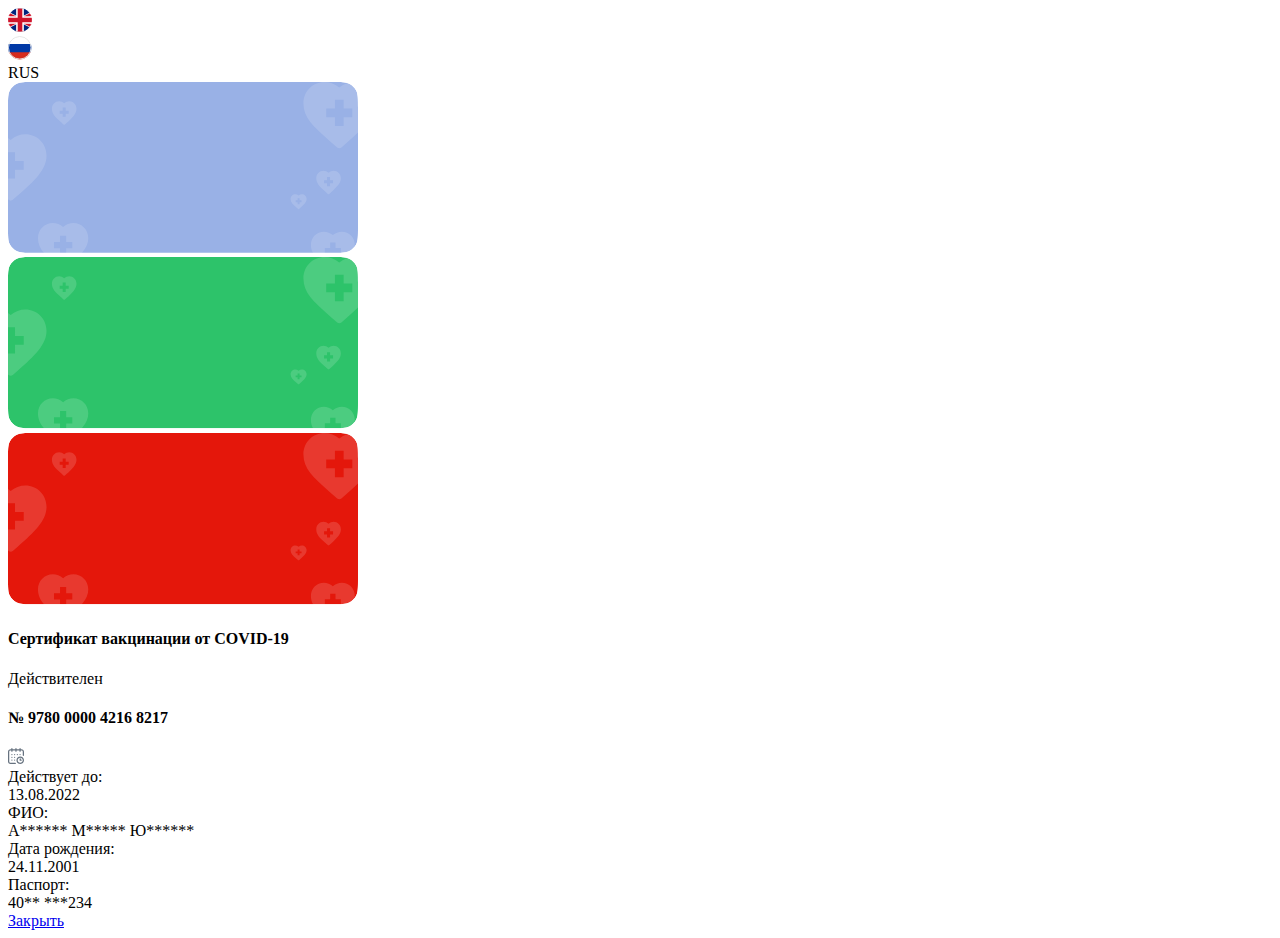
<file: index.html>
﻿<!DOCTYPE html><html lang="ru"><head><link href="https://gu-st.ru/st/img/favicon.ico" rel="shortcut icon"><link href="https://gu-st.ru/htdocs/img/icon/iphone/ico120.png?fh=45fd24f8b8236cd7dc4febdb102f0863" rel="apple-touch-icon"><link href="https://gu-st.ru/htdocs/img/icon/iphone/ico76.png?fh=5eecaf9aaa4d363c66b5eb0a78441e1b" rel="apple-touch-icon" sizes="76x76"><link href="https://gu-st.ru/htdocs/img/icon/iphone/ico120.png?fh=45fd24f8b8236cd7dc4febdb102f0863" rel="apple-touch-icon" sizes="120x120"><link href="https://gu-st.ru/htdocs/img/icon/iphone/ico152.png?fh=2da67c8cb6b40fa1506da07cee067cc9" rel="apple-touch-icon" sizes="152x152"><meta charset="utf-8"><meta content="IE=edge;chrome=1" http-equiv="X-UA-Compatible"><meta content="width=device-width,height=device-height,initial-scale=1,maximum-scale=1,user-scalable=no" name="viewport"><title>Портал государственных услуг Российской Федерации</title><meta content="Портал государственных услуг Российской Федерации" name="description"><meta content="SKYPE_TOOLBAR_PARSER_COMPATIBLE" name="SKYPE_TOOLBAR"><meta content="Госуслуги" name="apple-mobile-web-app-title"><script defer="defer" src="https://gu-st.ru/covid-web-st/static-pages-assets/covid-cert/index.90f20196c48176d6fa08.min.js"></script><link href="https://gu-st.ru/covid-web-st/static-pages-assets/covid-cert/index.f0e278202328d749f21f.min.css" rel="stylesheet"></head><body class="web-view-mode"><div class="vaccine-result"><div class="flex-container ml-6 mr-6 justify-between align-items-center mt-52 mb-32"><div class="ml-24"><a href="https://www.gosuslugi.ru/" class="logo"></a></div><div onclick="APP.toogleLang()" class="translate-button flex-container mt-6 mr-24 align-items-center"><div class="mr-8"><div class="lang-image ru"><div class="lang-en"><svg width="24" height="24" viewBox="0 0 24 24" fill="none" xmlns="http://www.w3.org/2000/svg"><mask id="mask20" mask-type="alpha" maskUnits="userSpaceOnUse" x="0" y="0" width="24" height="24"><circle cx="12" cy="12" r="11.6667" fill="#C4C4C4" stroke="#E1E1E1" stroke-width="0.666667"></circle></mask><g mask="url(#mask20)"><path d="M0 -0.0185547H36V11.9994H0V-0.0185547Z" fill="#FAFCFF"></path><path d="M0 12H36V24.0179H0V12Z" fill="#D52B1E"></path><path d="M0 8.09485H36V16.207H0V8.09485Z" fill="#0039A6"></path><path d="M-11.04 0.47998V23.52H35.04V0.47998H-11.04Z" fill="#00247D"></path><path d="M-11.04 0.47998L35.04 23.52L-11.04 0.47998ZM35.04 0.47998L-11.04 23.52L35.04 0.47998Z" fill="black"></path><path d="M35.04 0.47998L-11.04 23.52M-11.04 0.47998L35.04 23.52L-11.04 0.47998Z" stroke="white" stroke-width="4.608"></path><path d="M-11.04 0.47998L35.04 23.52L-11.04 0.47998ZM35.04 0.47998L-11.04 23.52L35.04 0.47998Z" fill="black"></path><path d="M35.04 0.47998L-11.04 23.52M-11.04 0.47998L35.04 23.52L-11.04 0.47998Z" stroke="#CF142B" stroke-width="3.072"></path><path d="M12 0.47998V23.52V0.47998ZM-11.04 12H35.04H-11.04Z" fill="black"></path><path d="M-11.04 12H35.04M12 0.47998V23.52V0.47998Z" stroke="white" stroke-width="7.68"></path><path d="M12 0.47998V23.52V0.47998ZM-11.04 12H35.04H-11.04Z" fill="black"></path><path d="M-11.04 12H35.04M12 0.47998V23.52V0.47998Z" stroke="#CF142B" stroke-width="4.608"></path></g></svg></div><div class="lang-ru"><svg width="24" height="24" viewBox="0 0 24 24" fill="none" xmlns="http://www.w3.org/2000/svg"><mask id="mask0" mask-type="alpha" maskUnits="userSpaceOnUse" x="0" y="0" width="24" height="24"><circle cx="11.7499" cy="11.7499" r="11.4236" fill="#C4C4C4" stroke="#E1E1E1" stroke-width="0.652774"></circle></mask><g mask="url(#mask0)"><path d="M0 -0.0184326H37.5V11.9995H0V-0.0184326Z" fill="white"></path><path d="M0 12H37.5V24.0179H0V12Z" fill="#D52B1E"></path><path d="M0 8.09485H37.5V16.207H0V8.09485Z" fill="#0039A6"></path><circle cx="11.7499" cy="11.7499" r="11.2799" stroke="#E1E1E1" stroke-width="0.939995"></circle></g></svg></div></div></div><div class="lang">RUS</div></div></div><div><div class="status-container mt-28"><div class="complete-image status-container-image"><svg width="350" height="171" viewBox="0 0 350 171" fill="none" xmlns="http://www.w3.org/2000/svg"><mask id="mask1" mask-type="alpha" maskUnits="userSpaceOnUse" x="0" y="0" width="350" height="171"><path d="M0 25.6C0 16.6392 0 12.1587 1.7439 8.73615C3.27787 5.72556 5.72556 3.27787 8.73615 1.7439C12.1587 0 16.6392 0 25.6 0H324.4C333.361 0 337.841 0 341.264 1.7439C344.274 3.27787 346.722 5.72556 348.256 8.73615C350 12.1587 350 16.6392 350 25.6V145.4C350 154.361 350 158.841 348.256 162.264C346.722 165.274 344.274 167.722 341.264 169.256C337.841 171 333.361 171 324.4 171H25.6C16.6392 171 12.1587 171 8.73615 169.256C5.72556 167.722 3.27787 165.274 1.7439 162.264C0 158.841 0 154.361 0 145.4V25.6Z" fill="#EE3F58"></path></mask><g mask="url(#mask1)"><path d="M0 25.6C0 16.6392 0 12.1587 1.7439 8.73615C3.27787 5.72556 5.72556 3.27787 8.73615 1.7439C12.1587 0 16.6392 0 25.6 0H324.4C333.361 0 337.841 0 341.264 1.7439C344.274 3.27787 346.722 5.72556 348.256 8.73615C350 12.1587 350 16.6392 350 25.6V145.147C350 154.107 350 158.588 348.256 162.01C346.722 165.021 344.274 167.469 341.264 169.003C337.841 170.747 333.361 170.747 324.4 170.747H25.6C16.6392 170.747 12.1587 170.747 8.73615 169.003C5.72556 167.469 3.27787 165.021 1.7439 162.01C0 158.588 0 154.107 0 145.147V25.6Z" fill="#99B1E6"></path><path opacity="0.15" d="M320.54 57.929C321.834 59.071 323.169 60.2493 324.542 61.4709C324.551 61.4792 324.561 61.4877 324.571 61.496L329.139 65.4648C329.751 65.9967 330.511 66.2625 331.27 66.2625C332.03 66.2625 332.79 65.9965 333.402 65.4648L337.97 61.496C337.979 61.4877 337.988 61.4794 337.998 61.4711C347.041 53.4273 353.822 47.2691 358.727 41.2632C364.457 34.2485 367.126 27.9061 367.126 21.3034C367.126 9.35743 357.822 3.8301e-09 345.944 3.8301e-09C340.606 3.8301e-09 335.331 2.02167 331.27 5.52614C327.208 2.02145 321.934 3.8301e-09 316.595 3.8301e-09C304.717 -0.000218602 295.413 9.35743 295.413 21.3031C295.413 35.7432 305.409 44.5691 320.54 57.929ZM318.228 26.5733H326.922V17.8288H335.616V26.5733H344.311V35.3175H335.616V44.0615H326.922V35.3175H318.228V26.5733Z" fill="white"></path><path opacity="0.15" d="M-8.05327 110.297C-6.75999 111.439 -5.42498 112.617 -4.05171 113.839C-4.04237 113.847 -4.0328 113.856 -4.02324 113.864L0.545177 117.833C1.15726 118.365 1.91692 118.631 2.67659 118.631C3.43625 118.631 4.19613 118.365 4.80821 117.833L9.37576 113.864C9.38532 113.856 9.39467 113.848 9.40402 113.839C18.4476 105.795 25.2281 99.6373 30.1336 93.6313C35.8632 86.6167 38.5319 80.2743 38.5319 73.6715C38.5319 61.7256 29.2279 52.3682 17.3506 52.3682C12.0123 52.3682 6.73769 54.3898 2.67659 57.8943C-1.38561 54.3896 -6.66022 52.3682 -11.9987 52.3682C-23.8765 52.3679 -33.1807 61.7256 -33.1807 73.6713C-33.1807 88.1113 -23.1844 96.9373 -8.05327 110.297ZM-10.366 78.9415H-1.67187V70.197H7.02265V78.9415H15.7169V87.6857H7.02265V96.4297H-1.67187V87.6857H-10.366V78.9415Z" fill="white"></path><path opacity="0.15" d="M47.5964 182.186C48.5036 182.997 49.4401 183.833 50.4035 184.7C50.41 184.706 50.4167 184.712 50.4234 184.718L53.6282 187.534C54.0575 187.912 54.5904 188.1 55.1233 188.1C55.6562 188.1 56.1893 187.911 56.6186 187.534L59.8227 184.718C59.8294 184.712 59.836 184.706 59.8426 184.7C66.1866 178.991 70.943 174.621 74.3842 170.359C78.4035 165.381 80.2755 160.88 80.2755 156.194C80.2755 147.716 73.7489 141.075 65.417 141.075C61.6723 141.075 57.9722 142.51 55.1233 144.997C52.2737 142.51 48.5736 141.075 44.8287 141.075C36.4966 141.075 29.9697 147.716 29.9697 156.194C29.9697 166.441 36.982 172.705 47.5964 182.186ZM45.9741 159.934H52.0729V153.728H58.1721V159.934H64.271V166.139H58.1721V172.345H52.0729V166.139H45.9741V159.934Z" fill="white"></path><path opacity="0.15" d="M318.282 185.13C319.073 185.83 319.89 186.552 320.73 187.301C320.736 187.306 320.742 187.311 320.748 187.316L323.543 189.749C323.918 190.075 324.383 190.237 324.848 190.237C325.313 190.237 325.778 190.074 326.152 189.749L328.947 187.316C328.953 187.311 328.959 187.306 328.965 187.301C334.499 182.371 338.648 178.596 341.65 174.915C345.156 170.616 346.789 166.729 346.789 162.682C346.789 155.36 341.096 149.625 333.827 149.625C330.561 149.625 327.333 150.864 324.848 153.012C322.362 150.864 319.134 149.625 315.867 149.625C308.599 149.625 302.905 155.36 302.905 162.682C302.905 171.532 309.022 176.942 318.282 185.13ZM316.867 165.912H322.187V160.552H327.507V165.912H332.828V171.271H327.507V176.63H322.187V171.271H316.867V165.912Z" fill="white"></path><path opacity="0.15" d="M316.883 109.262C317.327 109.667 317.785 110.085 318.256 110.518C318.26 110.521 318.263 110.524 318.266 110.527L319.834 111.936C320.044 112.124 320.305 112.219 320.566 112.219C320.827 112.219 321.088 112.124 321.298 111.936L322.866 110.527C322.869 110.524 322.872 110.521 322.875 110.518C325.98 107.664 328.308 105.479 329.992 103.348C331.958 100.859 332.875 98.6082 332.875 96.2653C332.875 92.0264 329.681 88.7061 325.603 88.7061C323.771 88.7061 321.96 89.4234 320.566 90.6669C319.172 89.4233 317.361 88.7061 315.528 88.7061C311.451 88.706 308.257 92.0264 308.257 96.2652C308.257 101.389 311.688 104.521 316.883 109.262ZM316.089 98.1353H319.073V95.0324H322.058V98.1353H325.043V101.238H322.058V104.341H319.073V101.238H316.089V98.1353Z" fill="white"></path><path opacity="0.15" d="M52.5096 39.7928C52.9536 40.198 53.4119 40.6161 53.8833 41.0496C53.8865 41.0525 53.8898 41.0555 53.8931 41.0585L55.4613 42.4668C55.6714 42.6555 55.9322 42.7498 56.193 42.7498C56.4538 42.7498 56.7146 42.6554 56.9247 42.4668L58.4927 41.0585C58.496 41.0555 58.4992 41.0526 58.5024 41.0496C61.6069 38.1954 63.9346 36.0102 65.6185 33.8791C67.5854 31.39 68.5015 29.1395 68.5015 26.7966C68.5015 22.5577 65.3076 19.2373 61.2303 19.2373C59.3978 19.2373 57.5871 19.9547 56.193 21.1982C54.7985 19.9546 52.9878 19.2373 51.1552 19.2373C47.0778 19.2372 43.8838 22.5577 43.8838 26.7965C43.8838 31.9204 47.3153 35.0522 52.5096 39.7928ZM51.7157 28.6665H54.7002V25.5637H57.6849V28.6665H60.6695V31.7693H57.6849V34.872H54.7002V31.7693H51.7157V28.6665Z" fill="white"></path><path opacity="0.15" d="M288.194 125.299C288.483 125.557 288.782 125.823 289.09 126.099C289.092 126.101 289.094 126.103 289.096 126.105L290.119 127.001C290.256 127.121 290.426 127.181 290.596 127.181C290.766 127.181 290.936 127.121 291.073 127.001L292.096 126.105C292.098 126.103 292.1 126.101 292.102 126.099C294.127 124.283 295.645 122.892 296.743 121.536C298.026 119.952 298.623 118.52 298.623 117.029C298.623 114.332 296.54 112.219 293.881 112.219C292.686 112.219 291.505 112.675 290.596 113.467C289.687 112.675 288.506 112.219 287.311 112.219C284.651 112.219 282.568 114.332 282.568 117.029C282.568 120.29 284.806 122.283 288.194 125.299ZM287.676 118.219H289.623V116.245H291.569V118.219H293.516V120.194H291.569V122.168H289.623V120.194H287.676V118.219Z" fill="white"></path></g></svg></div><div class="normal-image status-container-image"><svg width="350" height="172" viewBox="0 0 350 172" fill="none" xmlns="http://www.w3.org/2000/svg"><mask id="mask2" mask-type="alpha" maskUnits="userSpaceOnUse" x="0" y="0" width="350" height="172"><path d="M0 25.6C0 16.6392 0 12.1587 1.7439 8.73615C3.27787 5.72556 5.72556 3.27787 8.73615 1.7439C12.1587 0 16.6392 0 25.6 0H324.4C333.361 0 337.841 0 341.264 1.7439C344.274 3.27787 346.722 5.72556 348.256 8.73615C350 12.1587 350 16.6392 350 25.6V145.654C350 154.615 350 159.095 348.256 162.518C346.722 165.528 344.274 167.976 341.264 169.51C337.841 171.254 333.361 171.254 324.4 171.254H25.6C16.6392 171.254 12.1587 171.254 8.73615 169.51C5.72556 167.976 3.27787 165.528 1.7439 162.518C0 159.095 0 154.615 0 145.654V25.6Z" fill="#EE3F58"></path></mask><g mask="url(#mask2)"><path d="M0 25.6C0 16.6392 0 12.1587 1.7439 8.73615C3.27787 5.72556 5.72556 3.27787 8.73615 1.7439C12.1587 0 16.6392 0 25.6 0H324.4C333.361 0 337.841 0 341.264 1.7439C344.274 3.27787 346.722 5.72556 348.256 8.73615C350 12.1587 350 16.6392 350 25.6V145.654C350 154.615 350 159.095 348.256 162.518C346.722 165.528 344.274 167.976 341.264 169.51C337.841 171.254 333.361 171.254 324.4 171.254H25.6C16.6392 171.254 12.1587 171.254 8.73615 169.51C5.72556 167.976 3.27787 165.528 1.7439 162.518C0 159.095 0 154.615 0 145.654V25.6Z" fill="#2DC36A"></path><path opacity="0.15" d="M320.54 58.015C321.834 59.1587 323.169 60.3387 324.542 61.5621C324.551 61.5704 324.561 61.579 324.571 61.5873L329.139 65.562C329.751 66.0946 330.511 66.3609 331.27 66.3609C332.03 66.3609 332.79 66.0944 333.402 65.562L337.97 61.5873C337.979 61.579 337.988 61.5707 337.998 61.5623C347.041 53.5066 353.822 47.3393 358.727 41.3244C364.457 34.2994 367.126 27.9476 367.126 21.335C367.126 9.37132 357.822 3.83578e-09 345.944 3.83578e-09C340.606 3.83578e-09 335.331 2.02467 331.27 5.53434C327.208 2.02445 321.934 3.83578e-09 316.595 3.83578e-09C304.717 -0.000218927 295.413 9.37132 295.413 21.3348C295.413 35.7962 305.409 44.6353 320.54 58.015ZM318.228 26.6127H326.922V17.8553H335.616V26.6127H344.311V35.37H335.616V44.1269H326.922V35.37H318.228V26.6127Z" fill="white"></path><path opacity="0.15" d="M-8.05327 110.462C-6.75999 111.605 -5.42498 112.785 -4.05171 114.009C-4.04237 114.017 -4.0328 114.026 -4.02324 114.034L0.545177 118.009C1.15726 118.541 1.91692 118.807 2.67659 118.807C3.43625 118.807 4.19613 118.541 4.80821 118.009L9.37576 114.034C9.38532 114.026 9.39467 114.017 9.40402 114.009C18.4476 105.953 25.2281 99.7858 30.1336 93.771C35.8632 86.7459 38.5319 80.3941 38.5319 73.7815C38.5319 61.8178 29.2279 52.4465 17.3506 52.4465C12.0123 52.4465 6.73769 54.4712 2.67659 57.9809C-1.38561 54.471 -6.66022 52.4465 -11.9987 52.4465C-23.8765 52.4463 -33.1807 61.8178 -33.1807 73.7813C-33.1807 88.2427 -23.1844 97.0818 -8.05327 110.462ZM-10.366 79.0593H-1.67187V70.3018H7.02265V79.0593H15.7169V87.8165H7.02265V96.5735H-1.67187V87.8165H-10.366V79.0593Z" fill="white"></path><path opacity="0.15" d="M47.5959 182.456C48.5031 183.268 49.4396 184.105 50.403 184.974C50.4095 184.98 50.4162 184.986 50.423 184.992L53.6277 187.812C54.057 188.19 54.5899 188.379 55.1228 188.379C55.6557 188.379 56.1888 188.19 56.6181 187.812L59.8223 184.992C59.829 184.986 59.8355 184.98 59.8421 184.974C66.1861 179.257 70.9425 174.88 74.3837 170.611C78.403 165.626 80.275 161.118 80.275 156.425C80.275 147.935 73.7484 141.284 65.4165 141.284C61.6718 141.284 57.9717 142.721 55.1228 145.212C52.2732 142.721 48.5731 141.284 44.8282 141.284C36.4961 141.284 29.9692 147.935 29.9692 156.425C29.9692 166.688 36.9815 172.961 47.5959 182.456ZM45.9736 160.171H52.0724V153.956H58.1716V160.171H64.2705V166.386H58.1716V172.6H52.0724V166.386H45.9736V160.171Z" fill="white"></path><path opacity="0.15" d="M318.282 185.405C319.073 186.106 319.89 186.829 320.73 187.579C320.736 187.584 320.742 187.589 320.748 187.594L323.543 190.03C323.918 190.357 324.383 190.52 324.848 190.52C325.313 190.52 325.778 190.357 326.152 190.03L328.947 187.594C328.953 187.589 328.959 187.584 328.965 187.579C334.499 182.641 338.648 178.861 341.65 175.175C345.156 170.869 346.789 166.976 346.789 162.923C346.789 155.591 341.096 149.847 333.827 149.847C330.561 149.847 327.333 151.088 324.848 153.239C322.362 151.088 319.134 149.847 315.867 149.847C308.599 149.847 302.905 155.591 302.905 162.923C302.905 171.787 309.022 177.204 318.282 185.405ZM316.867 166.158H322.187V160.791H327.507V166.158H332.828V171.525H327.507V176.893H322.187V171.525H316.867V166.158Z" fill="white"></path><path opacity="0.15" d="M316.883 109.424C317.327 109.83 317.785 110.248 318.256 110.683C318.26 110.685 318.263 110.688 318.266 110.691L319.834 112.102C320.044 112.291 320.305 112.385 320.566 112.385C320.827 112.385 321.088 112.291 321.298 112.102L322.866 110.691C322.869 110.688 322.872 110.686 322.875 110.683C325.98 107.824 328.308 105.636 329.992 103.501C331.958 101.009 332.875 98.7548 332.875 96.4084C332.875 92.1632 329.681 88.8379 325.603 88.8379C323.771 88.8379 321.96 89.5563 320.566 90.8017C319.172 89.5562 317.361 88.8379 315.528 88.8379C311.451 88.8378 308.257 92.1632 308.257 96.4083C308.257 101.54 311.688 104.676 316.883 109.424ZM316.089 98.2811H319.073V95.1736H322.058V98.2811H325.043V101.389H322.058V104.496H319.073V101.389H316.089V98.2811Z" fill="white"></path><path opacity="0.15" d="M52.5096 39.8521C52.9536 40.2579 53.4119 40.6766 53.8833 41.1107C53.8865 41.1137 53.8898 41.1167 53.8931 41.1197L55.4613 42.53C55.6714 42.7191 55.9322 42.8135 56.193 42.8135C56.4538 42.8135 56.7146 42.719 56.9247 42.53L58.4927 41.1197C58.496 41.1167 58.4992 41.1138 58.5024 41.1108C61.6069 38.2523 63.9346 36.0639 65.6185 33.9296C67.5854 31.4369 68.5015 29.183 68.5015 26.8366C68.5015 22.5914 65.3076 19.2661 61.2303 19.2661C59.3978 19.2661 57.5871 19.9845 56.193 21.2299C54.7985 19.9845 52.9878 19.2661 51.1552 19.2661C47.0778 19.266 43.8838 22.5914 43.8838 26.8365C43.8838 31.968 47.3153 35.1044 52.5096 39.8521ZM51.7157 28.7093H54.7002V25.6019H57.6849V28.7093H60.6695V31.8167H57.6849V34.9241H54.7002V31.8167H51.7157V28.7093Z" fill="white"></path><path opacity="0.15" d="M288.194 125.486C288.484 125.744 288.783 126.01 289.09 126.286C289.092 126.288 289.094 126.29 289.097 126.292L290.119 127.19C290.256 127.31 290.427 127.37 290.597 127.37C290.767 127.37 290.937 127.31 291.074 127.19L292.096 126.292C292.099 126.29 292.101 126.288 292.103 126.287C294.127 124.468 295.645 123.075 296.744 121.717C298.026 120.13 298.624 118.696 298.624 117.203C298.624 114.501 296.541 112.385 293.882 112.385C292.687 112.385 291.506 112.843 290.597 113.635C289.687 112.843 288.506 112.385 287.311 112.385C284.652 112.385 282.569 114.501 282.569 117.203C282.569 120.468 284.807 122.464 288.194 125.486ZM287.677 118.395H289.623V116.417H291.57V118.395H293.516V120.372H291.57V122.35H289.623V120.372H287.677V118.395Z" fill="white"></path></g></svg></div><div class="invalid-image status-container-image"><svg width="350" height="172" viewBox="0 0 350 172" fill="none" xmlns="http://www.w3.org/2000/svg"><mask id="mask3" mask-type="alpha" maskUnits="userSpaceOnUse" x="0" y="0" width="350" height="172"><path d="M0 25.6C0 16.6392 0 12.1587 1.7439 8.73615C3.27787 5.72556 5.72556 3.27787 8.73615 1.7439C12.1587 0 16.6392 0 25.6 0H324.4C333.361 0 337.841 0 341.264 1.7439C344.274 3.27787 346.722 5.72556 348.256 8.73615C350 12.1587 350 16.6392 350 25.6V145.654C350 154.615 350 159.095 348.256 162.518C346.722 165.528 344.274 167.976 341.264 169.51C337.841 171.254 333.361 171.254 324.4 171.254H25.6C16.6392 171.254 12.1587 171.254 8.73615 169.51C5.72556 167.976 3.27787 165.528 1.7439 162.518C0 159.095 0 154.615 0 145.654V25.6Z" fill="#EE3F58"></path></mask><g mask="url(#mask3)"><path d="M0 25.6C0 16.6392 0 12.1587 1.7439 8.73615C3.27787 5.72556 5.72556 3.27787 8.73615 1.7439C12.1587 0 16.6392 0 25.6 0H324.4C333.361 0 337.841 0 341.264 1.7439C344.274 3.27787 346.722 5.72556 348.256 8.73615C350 12.1587 350 16.6392 350 25.6V145.654C350 154.615 350 159.095 348.256 162.518C346.722 165.528 344.274 167.976 341.264 169.51C337.841 171.254 333.361 171.254 324.4 171.254H25.6C16.6392 171.254 12.1587 171.254 8.73615 169.51C5.72556 167.976 3.27787 165.528 1.7439 162.518C0 159.095 0 154.615 0 145.654V25.6Z" fill="#E4170B"></path><path opacity="0.15" d="M320.54 58.015C321.834 59.1587 323.169 60.3387 324.542 61.5621C324.551 61.5704 324.561 61.579 324.57 61.5873L329.139 65.562C329.751 66.0946 330.51 66.3609 331.27 66.3609C332.03 66.3609 332.79 66.0944 333.402 65.562L337.969 61.5873C337.979 61.579 337.988 61.5707 337.998 61.5623C347.041 53.5066 353.822 47.3393 358.727 41.3244C364.457 34.2994 367.125 27.9476 367.125 21.335C367.125 9.37132 357.821 3.83578e-09 345.944 3.83578e-09C340.606 3.83578e-09 335.331 2.02467 331.27 5.53434C327.208 2.02445 321.933 3.83578e-09 316.595 3.83578e-09C304.717 -0.000218927 295.413 9.37132 295.413 21.3348C295.413 35.7962 305.409 44.6353 320.54 58.015ZM318.228 26.6127H326.922V17.8553H335.616V26.6127H344.31V35.37H335.616V44.1269H326.922V35.37H318.228V26.6127Z" fill="white"></path><path opacity="0.15" d="M-8.05302 110.462C-6.75975 111.605 -5.42473 112.785 -4.05147 114.009C-4.04212 114.017 -4.03256 114.026 -4.023 114.034L0.545421 118.009C1.1575 118.541 1.91716 118.807 2.67683 118.807C3.43649 118.807 4.19638 118.541 4.80845 118.009L9.376 114.034C9.38557 114.026 9.39491 114.017 9.40426 114.009C18.4479 105.953 25.2283 99.7858 30.1339 93.771C35.8634 86.7459 38.5321 80.3941 38.5321 73.7815C38.5321 61.8178 29.2281 52.4465 17.3509 52.4465C12.0126 52.4465 6.73794 54.4712 2.67683 57.9809C-1.38537 54.471 -6.65998 52.4465 -11.9985 52.4465C-23.8762 52.4463 -33.1804 61.8178 -33.1804 73.7813C-33.1804 88.2427 -23.1841 97.0818 -8.05302 110.462ZM-10.3657 79.0593H-1.67163V70.3018H7.02289V79.0593H15.7172V87.8165H7.02289V96.5735H-1.67163V87.8165H-10.3657V79.0593Z" fill="white"></path><path opacity="0.15" d="M47.5962 182.456C48.5034 183.268 49.4399 184.105 50.4032 184.974C50.4098 184.98 50.4165 184.986 50.4232 184.992L53.6279 187.812C54.0573 188.19 54.5902 188.379 55.1231 188.379C55.656 188.379 56.189 188.19 56.6184 187.812L59.8225 184.992C59.8292 184.986 59.8358 184.98 59.8423 184.974C66.1863 179.257 70.9428 174.88 74.384 170.611C78.4032 165.626 80.2753 161.118 80.2753 156.425C80.2753 147.935 73.7486 141.284 65.4168 141.284C61.672 141.284 57.9719 142.721 55.1231 145.212C52.2735 142.721 48.5734 141.284 44.8284 141.284C36.4963 141.284 29.9695 147.935 29.9695 156.425C29.9695 166.688 36.9818 172.961 47.5962 182.456ZM45.9738 160.171H52.0727V153.956H58.1718V160.171H64.2708V166.386H58.1718V172.6H52.0727V166.386H45.9738V160.171Z" fill="white"></path><path opacity="0.15" d="M318.282 185.405C319.073 186.106 319.89 186.829 320.73 187.579C320.736 187.584 320.742 187.589 320.748 187.594L323.543 190.03C323.918 190.357 324.383 190.52 324.848 190.52C325.313 190.52 325.778 190.357 326.152 190.03L328.947 187.594C328.953 187.589 328.959 187.584 328.965 187.579C334.499 182.641 338.648 178.861 341.65 175.175C345.156 170.869 346.789 166.976 346.789 162.923C346.789 155.591 341.096 149.847 333.827 149.847C330.561 149.847 327.333 151.088 324.848 153.239C322.362 151.088 319.134 149.847 315.867 149.847C308.599 149.847 302.905 155.591 302.905 162.923C302.905 171.787 309.022 177.204 318.282 185.405ZM316.867 166.158H322.187V160.791H327.507V166.158H332.828V171.525H327.507V176.893H322.187V171.525H316.867V166.158Z" fill="white"></path><path opacity="0.15" d="M316.883 109.424C317.327 109.83 317.785 110.248 318.256 110.683C318.26 110.685 318.263 110.688 318.266 110.691L319.834 112.102C320.044 112.291 320.305 112.385 320.566 112.385C320.827 112.385 321.088 112.291 321.298 112.102L322.866 110.691C322.869 110.688 322.872 110.686 322.875 110.683C325.98 107.824 328.308 105.636 329.992 103.501C331.958 101.009 332.875 98.7548 332.875 96.4084C332.875 92.1632 329.681 88.8379 325.603 88.8379C323.771 88.8379 321.96 89.5563 320.566 90.8017C319.172 89.5562 317.361 88.8379 315.528 88.8379C311.451 88.8378 308.257 92.1632 308.257 96.4083C308.257 101.54 311.688 104.676 316.883 109.424ZM316.089 98.2811H319.073V95.1736H322.058V98.2811H325.043V101.389H322.058V104.496H319.073V101.389H316.089V98.2811Z" fill="white"></path><path opacity="0.15" d="M52.5096 39.8521C52.9536 40.2579 53.4119 40.6766 53.8833 41.1107C53.8865 41.1137 53.8898 41.1167 53.8931 41.1197L55.4613 42.53C55.6714 42.7191 55.9322 42.8135 56.193 42.8135C56.4538 42.8135 56.7146 42.719 56.9247 42.53L58.4927 41.1197C58.496 41.1167 58.4992 41.1138 58.5024 41.1108C61.6069 38.2523 63.9346 36.0639 65.6185 33.9296C67.5854 31.4369 68.5015 29.183 68.5015 26.8366C68.5015 22.5914 65.3076 19.2661 61.2303 19.2661C59.3978 19.2661 57.5871 19.9845 56.193 21.2299C54.7985 19.9845 52.9878 19.2661 51.1552 19.2661C47.0778 19.266 43.8838 22.5914 43.8838 26.8365C43.8838 31.968 47.3153 35.1044 52.5096 39.8521ZM51.7157 28.7093H54.7002V25.6019H57.6849V28.7093H60.6695V31.8167H57.6849V34.9241H54.7002V31.8167H51.7157V28.7093Z" fill="white"></path><path opacity="0.15" d="M288.194 125.486C288.484 125.744 288.783 126.01 289.09 126.287C289.092 126.288 289.094 126.29 289.097 126.292L290.119 127.19C290.256 127.31 290.427 127.37 290.597 127.37C290.767 127.37 290.937 127.31 291.074 127.19L292.096 126.292C292.099 126.29 292.101 126.288 292.103 126.287C294.127 124.468 295.645 123.075 296.744 121.717C298.026 120.13 298.624 118.696 298.624 117.203C298.624 114.501 296.541 112.385 293.882 112.385C292.687 112.385 291.506 112.843 290.597 113.635C289.687 112.843 288.506 112.385 287.311 112.385C284.652 112.385 282.569 114.501 282.569 117.203C282.569 120.468 284.807 122.464 288.194 125.486ZM287.677 118.395H289.623V116.417H291.57V118.395H293.516V120.372H291.57V122.35H289.623V120.372H287.677V118.395Z" fill="white"></path></g></svg></div><div class="status-container-inner"><h4 class="title-h4 white status-title main-title">Сертификат вакцинации от COVID-19</h4><div class="status mt-12 text-plain small-text bold"><span class="status-value hide not-found"></span> <span class="status-value cert-name">Действителен</span></div><h4 class="title-h4 white status-title mt-12"><span class="num-symbol">№</span> <span class="unrz">9780 0000 4216 8217</span></h4></div></div><div class="qr-container hide"></div><div class="qr-number hide"></div><div class="person-data person-data-dates mt-12">
                <div class="mb-4 person-data-wrap align-items-center">
                  <div class="person-date mr-12">
                    <svg width="16" height="16" viewBox="0 0 16 16" fill="none" xmlns="http://www.w3.org/2000/svg">
                      <path d="M12.0625 7.1875C12.4077 7.1875 12.6875 6.90768 12.6875 6.5625C12.6875 6.21732 12.4077 5.9375 12.0625 5.9375C11.7173 5.9375 11.4375 6.21732 11.4375 6.5625C11.4375 6.90768 11.7173 7.1875 12.0625 7.1875Z" fill="#66727F"></path>
                      <path d="M13.5 1.25H12.6875V0.625C12.6875 0.279813 12.4077 0 12.0625 0C11.7173 0 11.4375 0.279813 11.4375 0.625V1.25H8.59375V0.625C8.59375 0.279813 8.31394 0 7.96875 0C7.62356 0 7.34375 0.279813 7.34375 0.625V1.25H4.53125V0.625C4.53125 0.279813 4.25144 0 3.90625 0C3.56106 0 3.28125 0.279813 3.28125 0.625V1.25H2.5C1.1215 1.25 0 2.3715 0 3.75V13.5C0 14.8785 1.1215 16 2.5 16H7.28125C7.62644 16 7.90625 15.7202 7.90625 15.375C7.90625 15.0298 7.62644 14.75 7.28125 14.75H2.5C1.81075 14.75 1.25 14.1892 1.25 13.5V3.75C1.25 3.06075 1.81075 2.5 2.5 2.5H3.28125V3.125C3.28125 3.47019 3.56106 3.75 3.90625 3.75C4.25144 3.75 4.53125 3.47019 4.53125 3.125V2.5H7.34375V3.125C7.34375 3.47019 7.62356 3.75 7.96875 3.75C8.31394 3.75 8.59375 3.47019 8.59375 3.125V2.5H11.4375V3.125C11.4375 3.47019 11.7173 3.75 12.0625 3.75C12.4077 3.75 12.6875 3.47019 12.6875 3.125V2.5H13.5C14.1892 2.5 14.75 3.06075 14.75 3.75V7.3125C14.75 7.65769 15.0298 7.9375 15.375 7.9375C15.7202 7.9375 16 7.65769 16 7.3125V3.75C16 2.3715 14.8785 1.25 13.5 1.25Z" fill="#66727F"></path>
                      <path d="M12.2188 8.4375C10.1337 8.4375 8.4375 10.1337 8.4375 12.2188C8.4375 14.3038 10.1337 16 12.2188 16C14.3038 16 16 14.3038 16 12.2188C16 10.1337 14.3038 8.4375 12.2188 8.4375ZM12.2188 14.75C10.823 14.75 9.6875 13.6145 9.6875 12.2188C9.6875 10.823 10.823 9.6875 12.2188 9.6875C13.6145 9.6875 14.75 10.823 14.75 12.2188C14.75 13.6145 13.6145 14.75 12.2188 14.75Z" fill="#66727F"></path>
                      <path d="M13.125 11.5938H12.8438V10.9375C12.8438 10.5923 12.5639 10.3125 12.2188 10.3125C11.8736 10.3125 11.5938 10.5923 11.5938 10.9375V12.2188C11.5938 12.5639 11.8736 12.8438 12.2188 12.8438H13.125C13.4702 12.8438 13.75 12.5639 13.75 12.2188C13.75 11.8736 13.4702 11.5938 13.125 11.5938Z" fill="#66727F"></path>
                      <path d="M9.34375 7.1875C9.68893 7.1875 9.96875 6.90768 9.96875 6.5625C9.96875 6.21732 9.68893 5.9375 9.34375 5.9375C8.99857 5.9375 8.71875 6.21732 8.71875 6.5625C8.71875 6.90768 8.99857 7.1875 9.34375 7.1875Z" fill="#66727F"></path>
                      <path d="M6.625 9.90625C6.97018 9.90625 7.25 9.62643 7.25 9.28125C7.25 8.93607 6.97018 8.65625 6.625 8.65625C6.27982 8.65625 6 8.93607 6 9.28125C6 9.62643 6.27982 9.90625 6.625 9.90625Z" fill="#66727F"></path>
                      <path d="M3.90625 7.1875C4.25143 7.1875 4.53125 6.90768 4.53125 6.5625C4.53125 6.21732 4.25143 5.9375 3.90625 5.9375C3.56107 5.9375 3.28125 6.21732 3.28125 6.5625C3.28125 6.90768 3.56107 7.1875 3.90625 7.1875Z" fill="#66727F"></path>
                      <path d="M3.90625 9.90625C4.25143 9.90625 4.53125 9.62643 4.53125 9.28125C4.53125 8.93607 4.25143 8.65625 3.90625 8.65625C3.56107 8.65625 3.28125 8.93607 3.28125 9.28125C3.28125 9.62643 3.56107 9.90625 3.90625 9.90625Z" fill="#66727F"></path>
                      <path d="M3.90625 12.625C4.25143 12.625 4.53125 12.3452 4.53125 12C4.53125 11.6548 4.25143 11.375 3.90625 11.375C3.56107 11.375 3.28125 11.6548 3.28125 12C3.28125 12.3452 3.56107 12.625 3.90625 12.625Z" fill="#66727F"></path>
                      <path d="M6.625 12.625C6.97018 12.625 7.25 12.3452 7.25 12C7.25 11.6548 6.97018 11.375 6.625 11.375C6.27982 11.375 6 11.6548 6 12C6 12.3452 6.27982 12.625 6.625 12.625Z" fill="#66727F"></path>
                      <path d="M6.625 7.1875C6.97018 7.1875 7.25 6.90768 7.25 6.5625C7.25 6.21732 6.97018 5.9375 6.625 5.9375C6.27982 5.9375 6 6.21732 6 6.5625C6 6.90768 6.27982 7.1875 6.625 7.1875Z" fill="#66727F"></path>
                    </svg>
                 </div>
                  <div class="small-text gray mr-4">Действует до: </div>
                  <div class="small-text gray">13.08.2022</div>
                </div>
            </div><div class="person-data person-data-attrs mt-24"><div class="mb-4 person-data-wrap attr-wrap"><div class="small-text mb-4 mr-4 attr-title hide">ФИО: </div><div class="attrValue title-h6 bold text-center">А****** М***** Ю******</div></div><div class="mb-4 person-data-wrap attr-wrap"><div class="small-text mb-4 mr-4 attr-title">Дата рождения: </div><div class="attrValue small-text gray">24.11.2001</div></div><div class="mb-4 person-data-wrap attr-wrap"><div class="small-text mb-4 mr-4 attr-title">Паспорт: </div><div class="attrValue small-text gray">40** ***234</div></div></div><div class="mt-24"><a href="https://www.gosuslugi.ru/" class="button close">Закрыть</a> <a download="" rel="noopener" target="_blank" class="button download hide"></a></div></div></div></body></html>
</file>
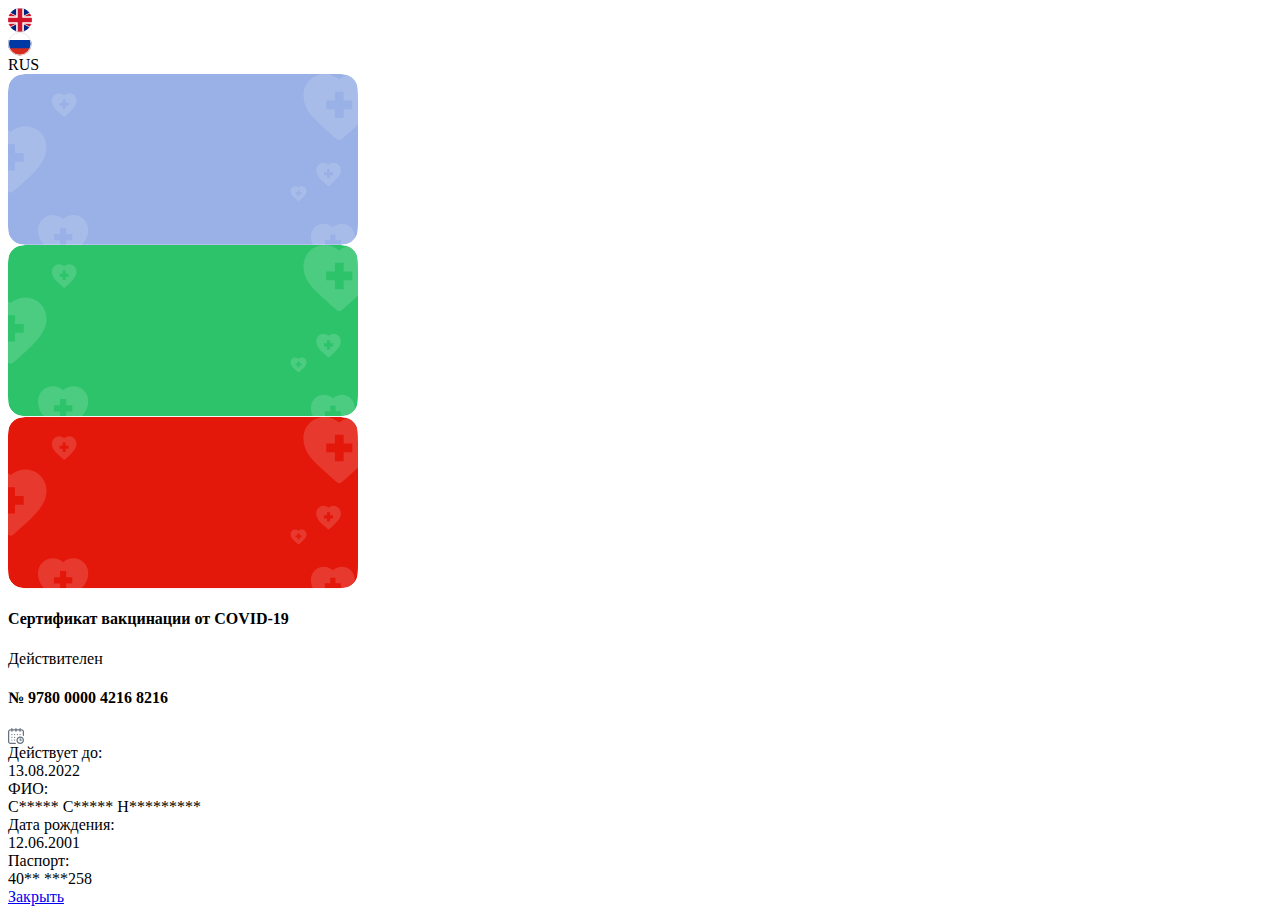
<file: 9780000042168216.html>
﻿<html lang="ru"><head><link href="https://gu-st.ru/st/img/favicon.ico" rel="shortcut icon"><link href="https://gu-st.ru/htdocs/img/icon/iphone/ico120.png?fh=45fd24f8b8236cd7dc4febdb102f0863" rel="apple-touch-icon"><link href="https://gu-st.ru/htdocs/img/icon/iphone/ico76.png?fh=5eecaf9aaa4d363c66b5eb0a78441e1b" rel="apple-touch-icon" sizes="76x76"><link href="https://gu-st.ru/htdocs/img/icon/iphone/ico120.png?fh=45fd24f8b8236cd7dc4febdb102f0863" rel="apple-touch-icon" sizes="120x120"><link href="https://gu-st.ru/htdocs/img/icon/iphone/ico152.png?fh=2da67c8cb6b40fa1506da07cee067cc9" rel="apple-touch-icon" sizes="152x152"><meta charset="utf-8"><meta content="IE=edge;chrome=1" http-equiv="X-UA-Compatible"><meta content="width=device-width,height=device-height,initial-scale=1,maximum-scale=1,user-scalable=no" name="viewport"><title>Портал государственных услуг Российской Федерации</title><meta content="Портал государственных услуг Российской Федерации" name="description"><meta content="SKYPE_TOOLBAR_PARSER_COMPATIBLE" name="SKYPE_TOOLBAR"><meta content="Госуслуги" name="apple-mobile-web-app-title"><script defer="defer" src="https://gu-st.ru/covid-web-st/static-pages-assets/covid-cert/index.90f20196c48176d6fa08.min.js"></script><link href="https://gu-st.ru/covid-web-st/static-pages-assets/covid-cert/index.f0e278202328d749f21f.min.css" rel="stylesheet"></head><body class="web-view-mode"><div class="vaccine-result"><div class="flex-container ml-6 mr-6 justify-between align-items-center mt-52 mb-32"><div class="ml-24"><a href="/" class="logo"></a></div><div onclick="APP.toogleLang()" class="translate-button flex-container mt-6 mr-24 align-items-center"><div class="mr-8"><div class="lang-image ru"><div class="lang-en"><svg width="24" height="24" viewBox="0 0 24 24" fill="none" xmlns="http://www.w3.org/2000/svg"><mask id="mask20" mask-type="alpha" maskUnits="userSpaceOnUse" x="0" y="0" width="24" height="24"><circle cx="12" cy="12" r="11.6667" fill="#C4C4C4" stroke="#E1E1E1" stroke-width="0.666667"></circle></mask><g mask="url(#mask20)"><path d="M0 -0.0185547H36V11.9994H0V-0.0185547Z" fill="#FAFCFF"></path><path d="M0 12H36V24.0179H0V12Z" fill="#D52B1E"></path><path d="M0 8.09485H36V16.207H0V8.09485Z" fill="#0039A6"></path><path d="M-11.04 0.47998V23.52H35.04V0.47998H-11.04Z" fill="#00247D"></path><path d="M-11.04 0.47998L35.04 23.52L-11.04 0.47998ZM35.04 0.47998L-11.04 23.52L35.04 0.47998Z" fill="black"></path><path d="M35.04 0.47998L-11.04 23.52M-11.04 0.47998L35.04 23.52L-11.04 0.47998Z" stroke="white" stroke-width="4.608"></path><path d="M-11.04 0.47998L35.04 23.52L-11.04 0.47998ZM35.04 0.47998L-11.04 23.52L35.04 0.47998Z" fill="black"></path><path d="M35.04 0.47998L-11.04 23.52M-11.04 0.47998L35.04 23.52L-11.04 0.47998Z" stroke="#CF142B" stroke-width="3.072"></path><path d="M12 0.47998V23.52V0.47998ZM-11.04 12H35.04H-11.04Z" fill="black"></path><path d="M-11.04 12H35.04M12 0.47998V23.52V0.47998Z" stroke="white" stroke-width="7.68"></path><path d="M12 0.47998V23.52V0.47998ZM-11.04 12H35.04H-11.04Z" fill="black"></path><path d="M-11.04 12H35.04M12 0.47998V23.52V0.47998Z" stroke="#CF142B" stroke-width="4.608"></path></g></svg></div><div class="lang-ru"><svg width="24" height="24" viewBox="0 0 24 24" fill="none" xmlns="http://www.w3.org/2000/svg"><mask id="mask0" mask-type="alpha" maskUnits="userSpaceOnUse" x="0" y="0" width="24" height="24"><circle cx="11.7499" cy="11.7499" r="11.4236" fill="#C4C4C4" stroke="#E1E1E1" stroke-width="0.652774"></circle></mask><g mask="url(#mask0)"><path d="M0 -0.0184326H37.5V11.9995H0V-0.0184326Z" fill="white"></path><path d="M0 12H37.5V24.0179H0V12Z" fill="#D52B1E"></path><path d="M0 8.09485H37.5V16.207H0V8.09485Z" fill="#0039A6"></path><circle cx="11.7499" cy="11.7499" r="11.2799" stroke="#E1E1E1" stroke-width="0.939995"></circle></g></svg></div></div></div><div class="lang">RUS</div></div></div><div><div class="status-container mt-28"><div class="complete-image status-container-image"><svg width="350" height="171" viewBox="0 0 350 171" fill="none" xmlns="http://www.w3.org/2000/svg"><mask id="mask1" mask-type="alpha" maskUnits="userSpaceOnUse" x="0" y="0" width="350" height="171"><path d="M0 25.6C0 16.6392 0 12.1587 1.7439 8.73615C3.27787 5.72556 5.72556 3.27787 8.73615 1.7439C12.1587 0 16.6392 0 25.6 0H324.4C333.361 0 337.841 0 341.264 1.7439C344.274 3.27787 346.722 5.72556 348.256 8.73615C350 12.1587 350 16.6392 350 25.6V145.4C350 154.361 350 158.841 348.256 162.264C346.722 165.274 344.274 167.722 341.264 169.256C337.841 171 333.361 171 324.4 171H25.6C16.6392 171 12.1587 171 8.73615 169.256C5.72556 167.722 3.27787 165.274 1.7439 162.264C0 158.841 0 154.361 0 145.4V25.6Z" fill="#EE3F58"></path></mask><g mask="url(#mask1)"><path d="M0 25.6C0 16.6392 0 12.1587 1.7439 8.73615C3.27787 5.72556 5.72556 3.27787 8.73615 1.7439C12.1587 0 16.6392 0 25.6 0H324.4C333.361 0 337.841 0 341.264 1.7439C344.274 3.27787 346.722 5.72556 348.256 8.73615C350 12.1587 350 16.6392 350 25.6V145.147C350 154.107 350 158.588 348.256 162.01C346.722 165.021 344.274 167.469 341.264 169.003C337.841 170.747 333.361 170.747 324.4 170.747H25.6C16.6392 170.747 12.1587 170.747 8.73615 169.003C5.72556 167.469 3.27787 165.021 1.7439 162.01C0 158.588 0 154.107 0 145.147V25.6Z" fill="#99B1E6"></path><path opacity="0.15" d="M320.54 57.929C321.834 59.071 323.169 60.2493 324.542 61.4709C324.551 61.4792 324.561 61.4877 324.571 61.496L329.139 65.4648C329.751 65.9967 330.511 66.2625 331.27 66.2625C332.03 66.2625 332.79 65.9965 333.402 65.4648L337.97 61.496C337.979 61.4877 337.988 61.4794 337.998 61.4711C347.041 53.4273 353.822 47.2691 358.727 41.2632C364.457 34.2485 367.126 27.9061 367.126 21.3034C367.126 9.35743 357.822 3.8301e-09 345.944 3.8301e-09C340.606 3.8301e-09 335.331 2.02167 331.27 5.52614C327.208 2.02145 321.934 3.8301e-09 316.595 3.8301e-09C304.717 -0.000218602 295.413 9.35743 295.413 21.3031C295.413 35.7432 305.409 44.5691 320.54 57.929ZM318.228 26.5733H326.922V17.8288H335.616V26.5733H344.311V35.3175H335.616V44.0615H326.922V35.3175H318.228V26.5733Z" fill="white"></path><path opacity="0.15" d="M-8.05327 110.297C-6.75999 111.439 -5.42498 112.617 -4.05171 113.839C-4.04237 113.847 -4.0328 113.856 -4.02324 113.864L0.545177 117.833C1.15726 118.365 1.91692 118.631 2.67659 118.631C3.43625 118.631 4.19613 118.365 4.80821 117.833L9.37576 113.864C9.38532 113.856 9.39467 113.848 9.40402 113.839C18.4476 105.795 25.2281 99.6373 30.1336 93.6313C35.8632 86.6167 38.5319 80.2743 38.5319 73.6715C38.5319 61.7256 29.2279 52.3682 17.3506 52.3682C12.0123 52.3682 6.73769 54.3898 2.67659 57.8943C-1.38561 54.3896 -6.66022 52.3682 -11.9987 52.3682C-23.8765 52.3679 -33.1807 61.7256 -33.1807 73.6713C-33.1807 88.1113 -23.1844 96.9373 -8.05327 110.297ZM-10.366 78.9415H-1.67187V70.197H7.02265V78.9415H15.7169V87.6857H7.02265V96.4297H-1.67187V87.6857H-10.366V78.9415Z" fill="white"></path><path opacity="0.15" d="M47.5964 182.186C48.5036 182.997 49.4401 183.833 50.4035 184.7C50.41 184.706 50.4167 184.712 50.4234 184.718L53.6282 187.534C54.0575 187.912 54.5904 188.1 55.1233 188.1C55.6562 188.1 56.1893 187.911 56.6186 187.534L59.8227 184.718C59.8294 184.712 59.836 184.706 59.8426 184.7C66.1866 178.991 70.943 174.621 74.3842 170.359C78.4035 165.381 80.2755 160.88 80.2755 156.194C80.2755 147.716 73.7489 141.075 65.417 141.075C61.6723 141.075 57.9722 142.51 55.1233 144.997C52.2737 142.51 48.5736 141.075 44.8287 141.075C36.4966 141.075 29.9697 147.716 29.9697 156.194C29.9697 166.441 36.982 172.705 47.5964 182.186ZM45.9741 159.934H52.0729V153.728H58.1721V159.934H64.271V166.139H58.1721V172.345H52.0729V166.139H45.9741V159.934Z" fill="white"></path><path opacity="0.15" d="M318.282 185.13C319.073 185.83 319.89 186.552 320.73 187.301C320.736 187.306 320.742 187.311 320.748 187.316L323.543 189.749C323.918 190.075 324.383 190.237 324.848 190.237C325.313 190.237 325.778 190.074 326.152 189.749L328.947 187.316C328.953 187.311 328.959 187.306 328.965 187.301C334.499 182.371 338.648 178.596 341.65 174.915C345.156 170.616 346.789 166.729 346.789 162.682C346.789 155.36 341.096 149.625 333.827 149.625C330.561 149.625 327.333 150.864 324.848 153.012C322.362 150.864 319.134 149.625 315.867 149.625C308.599 149.625 302.905 155.36 302.905 162.682C302.905 171.532 309.022 176.942 318.282 185.13ZM316.867 165.912H322.187V160.552H327.507V165.912H332.828V171.271H327.507V176.63H322.187V171.271H316.867V165.912Z" fill="white"></path><path opacity="0.15" d="M316.883 109.262C317.327 109.667 317.785 110.085 318.256 110.518C318.26 110.521 318.263 110.524 318.266 110.527L319.834 111.936C320.044 112.124 320.305 112.219 320.566 112.219C320.827 112.219 321.088 112.124 321.298 111.936L322.866 110.527C322.869 110.524 322.872 110.521 322.875 110.518C325.98 107.664 328.308 105.479 329.992 103.348C331.958 100.859 332.875 98.6082 332.875 96.2653C332.875 92.0264 329.681 88.7061 325.603 88.7061C323.771 88.7061 321.96 89.4234 320.566 90.6669C319.172 89.4233 317.361 88.7061 315.528 88.7061C311.451 88.706 308.257 92.0264 308.257 96.2652C308.257 101.389 311.688 104.521 316.883 109.262ZM316.089 98.1353H319.073V95.0324H322.058V98.1353H325.043V101.238H322.058V104.341H319.073V101.238H316.089V98.1353Z" fill="white"></path><path opacity="0.15" d="M52.5096 39.7928C52.9536 40.198 53.4119 40.6161 53.8833 41.0496C53.8865 41.0525 53.8898 41.0555 53.8931 41.0585L55.4613 42.4668C55.6714 42.6555 55.9322 42.7498 56.193 42.7498C56.4538 42.7498 56.7146 42.6554 56.9247 42.4668L58.4927 41.0585C58.496 41.0555 58.4992 41.0526 58.5024 41.0496C61.6069 38.1954 63.9346 36.0102 65.6185 33.8791C67.5854 31.39 68.5015 29.1395 68.5015 26.7966C68.5015 22.5577 65.3076 19.2373 61.2303 19.2373C59.3978 19.2373 57.5871 19.9547 56.193 21.1982C54.7985 19.9546 52.9878 19.2373 51.1552 19.2373C47.0778 19.2372 43.8838 22.5577 43.8838 26.7965C43.8838 31.9204 47.3153 35.0522 52.5096 39.7928ZM51.7157 28.6665H54.7002V25.5637H57.6849V28.6665H60.6695V31.7693H57.6849V34.872H54.7002V31.7693H51.7157V28.6665Z" fill="white"></path><path opacity="0.15" d="M288.194 125.299C288.483 125.557 288.782 125.823 289.09 126.099C289.092 126.101 289.094 126.103 289.096 126.105L290.119 127.001C290.256 127.121 290.426 127.181 290.596 127.181C290.766 127.181 290.936 127.121 291.073 127.001L292.096 126.105C292.098 126.103 292.1 126.101 292.102 126.099C294.127 124.283 295.645 122.892 296.743 121.536C298.026 119.952 298.623 118.52 298.623 117.029C298.623 114.332 296.54 112.219 293.881 112.219C292.686 112.219 291.505 112.675 290.596 113.467C289.687 112.675 288.506 112.219 287.311 112.219C284.651 112.219 282.568 114.332 282.568 117.029C282.568 120.29 284.806 122.283 288.194 125.299ZM287.676 118.219H289.623V116.245H291.569V118.219H293.516V120.194H291.569V122.168H289.623V120.194H287.676V118.219Z" fill="white"></path></g></svg></div><div class="normal-image status-container-image"><svg width="350" height="172" viewBox="0 0 350 172" fill="none" xmlns="http://www.w3.org/2000/svg"><mask id="mask2" mask-type="alpha" maskUnits="userSpaceOnUse" x="0" y="0" width="350" height="172"><path d="M0 25.6C0 16.6392 0 12.1587 1.7439 8.73615C3.27787 5.72556 5.72556 3.27787 8.73615 1.7439C12.1587 0 16.6392 0 25.6 0H324.4C333.361 0 337.841 0 341.264 1.7439C344.274 3.27787 346.722 5.72556 348.256 8.73615C350 12.1587 350 16.6392 350 25.6V145.654C350 154.615 350 159.095 348.256 162.518C346.722 165.528 344.274 167.976 341.264 169.51C337.841 171.254 333.361 171.254 324.4 171.254H25.6C16.6392 171.254 12.1587 171.254 8.73615 169.51C5.72556 167.976 3.27787 165.528 1.7439 162.518C0 159.095 0 154.615 0 145.654V25.6Z" fill="#EE3F58"></path></mask><g mask="url(#mask2)"><path d="M0 25.6C0 16.6392 0 12.1587 1.7439 8.73615C3.27787 5.72556 5.72556 3.27787 8.73615 1.7439C12.1587 0 16.6392 0 25.6 0H324.4C333.361 0 337.841 0 341.264 1.7439C344.274 3.27787 346.722 5.72556 348.256 8.73615C350 12.1587 350 16.6392 350 25.6V145.654C350 154.615 350 159.095 348.256 162.518C346.722 165.528 344.274 167.976 341.264 169.51C337.841 171.254 333.361 171.254 324.4 171.254H25.6C16.6392 171.254 12.1587 171.254 8.73615 169.51C5.72556 167.976 3.27787 165.528 1.7439 162.518C0 159.095 0 154.615 0 145.654V25.6Z" fill="#2DC36A"></path><path opacity="0.15" d="M320.54 58.015C321.834 59.1587 323.169 60.3387 324.542 61.5621C324.551 61.5704 324.561 61.579 324.571 61.5873L329.139 65.562C329.751 66.0946 330.511 66.3609 331.27 66.3609C332.03 66.3609 332.79 66.0944 333.402 65.562L337.97 61.5873C337.979 61.579 337.988 61.5707 337.998 61.5623C347.041 53.5066 353.822 47.3393 358.727 41.3244C364.457 34.2994 367.126 27.9476 367.126 21.335C367.126 9.37132 357.822 3.83578e-09 345.944 3.83578e-09C340.606 3.83578e-09 335.331 2.02467 331.27 5.53434C327.208 2.02445 321.934 3.83578e-09 316.595 3.83578e-09C304.717 -0.000218927 295.413 9.37132 295.413 21.3348C295.413 35.7962 305.409 44.6353 320.54 58.015ZM318.228 26.6127H326.922V17.8553H335.616V26.6127H344.311V35.37H335.616V44.1269H326.922V35.37H318.228V26.6127Z" fill="white"></path><path opacity="0.15" d="M-8.05327 110.462C-6.75999 111.605 -5.42498 112.785 -4.05171 114.009C-4.04237 114.017 -4.0328 114.026 -4.02324 114.034L0.545177 118.009C1.15726 118.541 1.91692 118.807 2.67659 118.807C3.43625 118.807 4.19613 118.541 4.80821 118.009L9.37576 114.034C9.38532 114.026 9.39467 114.017 9.40402 114.009C18.4476 105.953 25.2281 99.7858 30.1336 93.771C35.8632 86.7459 38.5319 80.3941 38.5319 73.7815C38.5319 61.8178 29.2279 52.4465 17.3506 52.4465C12.0123 52.4465 6.73769 54.4712 2.67659 57.9809C-1.38561 54.471 -6.66022 52.4465 -11.9987 52.4465C-23.8765 52.4463 -33.1807 61.8178 -33.1807 73.7813C-33.1807 88.2427 -23.1844 97.0818 -8.05327 110.462ZM-10.366 79.0593H-1.67187V70.3018H7.02265V79.0593H15.7169V87.8165H7.02265V96.5735H-1.67187V87.8165H-10.366V79.0593Z" fill="white"></path><path opacity="0.15" d="M47.5959 182.456C48.5031 183.268 49.4396 184.105 50.403 184.974C50.4095 184.98 50.4162 184.986 50.423 184.992L53.6277 187.812C54.057 188.19 54.5899 188.379 55.1228 188.379C55.6557 188.379 56.1888 188.19 56.6181 187.812L59.8223 184.992C59.829 184.986 59.8355 184.98 59.8421 184.974C66.1861 179.257 70.9425 174.88 74.3837 170.611C78.403 165.626 80.275 161.118 80.275 156.425C80.275 147.935 73.7484 141.284 65.4165 141.284C61.6718 141.284 57.9717 142.721 55.1228 145.212C52.2732 142.721 48.5731 141.284 44.8282 141.284C36.4961 141.284 29.9692 147.935 29.9692 156.425C29.9692 166.688 36.9815 172.961 47.5959 182.456ZM45.9736 160.171H52.0724V153.956H58.1716V160.171H64.2705V166.386H58.1716V172.6H52.0724V166.386H45.9736V160.171Z" fill="white"></path><path opacity="0.15" d="M318.282 185.405C319.073 186.106 319.89 186.829 320.73 187.579C320.736 187.584 320.742 187.589 320.748 187.594L323.543 190.03C323.918 190.357 324.383 190.52 324.848 190.52C325.313 190.52 325.778 190.357 326.152 190.03L328.947 187.594C328.953 187.589 328.959 187.584 328.965 187.579C334.499 182.641 338.648 178.861 341.65 175.175C345.156 170.869 346.789 166.976 346.789 162.923C346.789 155.591 341.096 149.847 333.827 149.847C330.561 149.847 327.333 151.088 324.848 153.239C322.362 151.088 319.134 149.847 315.867 149.847C308.599 149.847 302.905 155.591 302.905 162.923C302.905 171.787 309.022 177.204 318.282 185.405ZM316.867 166.158H322.187V160.791H327.507V166.158H332.828V171.525H327.507V176.893H322.187V171.525H316.867V166.158Z" fill="white"></path><path opacity="0.15" d="M316.883 109.424C317.327 109.83 317.785 110.248 318.256 110.683C318.26 110.685 318.263 110.688 318.266 110.691L319.834 112.102C320.044 112.291 320.305 112.385 320.566 112.385C320.827 112.385 321.088 112.291 321.298 112.102L322.866 110.691C322.869 110.688 322.872 110.686 322.875 110.683C325.98 107.824 328.308 105.636 329.992 103.501C331.958 101.009 332.875 98.7548 332.875 96.4084C332.875 92.1632 329.681 88.8379 325.603 88.8379C323.771 88.8379 321.96 89.5563 320.566 90.8017C319.172 89.5562 317.361 88.8379 315.528 88.8379C311.451 88.8378 308.257 92.1632 308.257 96.4083C308.257 101.54 311.688 104.676 316.883 109.424ZM316.089 98.2811H319.073V95.1736H322.058V98.2811H325.043V101.389H322.058V104.496H319.073V101.389H316.089V98.2811Z" fill="white"></path><path opacity="0.15" d="M52.5096 39.8521C52.9536 40.2579 53.4119 40.6766 53.8833 41.1107C53.8865 41.1137 53.8898 41.1167 53.8931 41.1197L55.4613 42.53C55.6714 42.7191 55.9322 42.8135 56.193 42.8135C56.4538 42.8135 56.7146 42.719 56.9247 42.53L58.4927 41.1197C58.496 41.1167 58.4992 41.1138 58.5024 41.1108C61.6069 38.2523 63.9346 36.0639 65.6185 33.9296C67.5854 31.4369 68.5015 29.183 68.5015 26.8366C68.5015 22.5914 65.3076 19.2661 61.2303 19.2661C59.3978 19.2661 57.5871 19.9845 56.193 21.2299C54.7985 19.9845 52.9878 19.2661 51.1552 19.2661C47.0778 19.266 43.8838 22.5914 43.8838 26.8365C43.8838 31.968 47.3153 35.1044 52.5096 39.8521ZM51.7157 28.7093H54.7002V25.6019H57.6849V28.7093H60.6695V31.8167H57.6849V34.9241H54.7002V31.8167H51.7157V28.7093Z" fill="white"></path><path opacity="0.15" d="M288.194 125.486C288.484 125.744 288.783 126.01 289.09 126.286C289.092 126.288 289.094 126.29 289.097 126.292L290.119 127.19C290.256 127.31 290.427 127.37 290.597 127.37C290.767 127.37 290.937 127.31 291.074 127.19L292.096 126.292C292.099 126.29 292.101 126.288 292.103 126.287C294.127 124.468 295.645 123.075 296.744 121.717C298.026 120.13 298.624 118.696 298.624 117.203C298.624 114.501 296.541 112.385 293.882 112.385C292.687 112.385 291.506 112.843 290.597 113.635C289.687 112.843 288.506 112.385 287.311 112.385C284.652 112.385 282.569 114.501 282.569 117.203C282.569 120.468 284.807 122.464 288.194 125.486ZM287.677 118.395H289.623V116.417H291.57V118.395H293.516V120.372H291.57V122.35H289.623V120.372H287.677V118.395Z" fill="white"></path></g></svg></div><div class="invalid-image status-container-image"><svg width="350" height="172" viewBox="0 0 350 172" fill="none" xmlns="http://www.w3.org/2000/svg"><mask id="mask3" mask-type="alpha" maskUnits="userSpaceOnUse" x="0" y="0" width="350" height="172"><path d="M0 25.6C0 16.6392 0 12.1587 1.7439 8.73615C3.27787 5.72556 5.72556 3.27787 8.73615 1.7439C12.1587 0 16.6392 0 25.6 0H324.4C333.361 0 337.841 0 341.264 1.7439C344.274 3.27787 346.722 5.72556 348.256 8.73615C350 12.1587 350 16.6392 350 25.6V145.654C350 154.615 350 159.095 348.256 162.518C346.722 165.528 344.274 167.976 341.264 169.51C337.841 171.254 333.361 171.254 324.4 171.254H25.6C16.6392 171.254 12.1587 171.254 8.73615 169.51C5.72556 167.976 3.27787 165.528 1.7439 162.518C0 159.095 0 154.615 0 145.654V25.6Z" fill="#EE3F58"></path></mask><g mask="url(#mask3)"><path d="M0 25.6C0 16.6392 0 12.1587 1.7439 8.73615C3.27787 5.72556 5.72556 3.27787 8.73615 1.7439C12.1587 0 16.6392 0 25.6 0H324.4C333.361 0 337.841 0 341.264 1.7439C344.274 3.27787 346.722 5.72556 348.256 8.73615C350 12.1587 350 16.6392 350 25.6V145.654C350 154.615 350 159.095 348.256 162.518C346.722 165.528 344.274 167.976 341.264 169.51C337.841 171.254 333.361 171.254 324.4 171.254H25.6C16.6392 171.254 12.1587 171.254 8.73615 169.51C5.72556 167.976 3.27787 165.528 1.7439 162.518C0 159.095 0 154.615 0 145.654V25.6Z" fill="#E4170B"></path><path opacity="0.15" d="M320.54 58.015C321.834 59.1587 323.169 60.3387 324.542 61.5621C324.551 61.5704 324.561 61.579 324.57 61.5873L329.139 65.562C329.751 66.0946 330.51 66.3609 331.27 66.3609C332.03 66.3609 332.79 66.0944 333.402 65.562L337.969 61.5873C337.979 61.579 337.988 61.5707 337.998 61.5623C347.041 53.5066 353.822 47.3393 358.727 41.3244C364.457 34.2994 367.125 27.9476 367.125 21.335C367.125 9.37132 357.821 3.83578e-09 345.944 3.83578e-09C340.606 3.83578e-09 335.331 2.02467 331.27 5.53434C327.208 2.02445 321.933 3.83578e-09 316.595 3.83578e-09C304.717 -0.000218927 295.413 9.37132 295.413 21.3348C295.413 35.7962 305.409 44.6353 320.54 58.015ZM318.228 26.6127H326.922V17.8553H335.616V26.6127H344.31V35.37H335.616V44.1269H326.922V35.37H318.228V26.6127Z" fill="white"></path><path opacity="0.15" d="M-8.05302 110.462C-6.75975 111.605 -5.42473 112.785 -4.05147 114.009C-4.04212 114.017 -4.03256 114.026 -4.023 114.034L0.545421 118.009C1.1575 118.541 1.91716 118.807 2.67683 118.807C3.43649 118.807 4.19638 118.541 4.80845 118.009L9.376 114.034C9.38557 114.026 9.39491 114.017 9.40426 114.009C18.4479 105.953 25.2283 99.7858 30.1339 93.771C35.8634 86.7459 38.5321 80.3941 38.5321 73.7815C38.5321 61.8178 29.2281 52.4465 17.3509 52.4465C12.0126 52.4465 6.73794 54.4712 2.67683 57.9809C-1.38537 54.471 -6.65998 52.4465 -11.9985 52.4465C-23.8762 52.4463 -33.1804 61.8178 -33.1804 73.7813C-33.1804 88.2427 -23.1841 97.0818 -8.05302 110.462ZM-10.3657 79.0593H-1.67163V70.3018H7.02289V79.0593H15.7172V87.8165H7.02289V96.5735H-1.67163V87.8165H-10.3657V79.0593Z" fill="white"></path><path opacity="0.15" d="M47.5962 182.456C48.5034 183.268 49.4399 184.105 50.4032 184.974C50.4098 184.98 50.4165 184.986 50.4232 184.992L53.6279 187.812C54.0573 188.19 54.5902 188.379 55.1231 188.379C55.656 188.379 56.189 188.19 56.6184 187.812L59.8225 184.992C59.8292 184.986 59.8358 184.98 59.8423 184.974C66.1863 179.257 70.9428 174.88 74.384 170.611C78.4032 165.626 80.2753 161.118 80.2753 156.425C80.2753 147.935 73.7486 141.284 65.4168 141.284C61.672 141.284 57.9719 142.721 55.1231 145.212C52.2735 142.721 48.5734 141.284 44.8284 141.284C36.4963 141.284 29.9695 147.935 29.9695 156.425C29.9695 166.688 36.9818 172.961 47.5962 182.456ZM45.9738 160.171H52.0727V153.956H58.1718V160.171H64.2708V166.386H58.1718V172.6H52.0727V166.386H45.9738V160.171Z" fill="white"></path><path opacity="0.15" d="M318.282 185.405C319.073 186.106 319.89 186.829 320.73 187.579C320.736 187.584 320.742 187.589 320.748 187.594L323.543 190.03C323.918 190.357 324.383 190.52 324.848 190.52C325.313 190.52 325.778 190.357 326.152 190.03L328.947 187.594C328.953 187.589 328.959 187.584 328.965 187.579C334.499 182.641 338.648 178.861 341.65 175.175C345.156 170.869 346.789 166.976 346.789 162.923C346.789 155.591 341.096 149.847 333.827 149.847C330.561 149.847 327.333 151.088 324.848 153.239C322.362 151.088 319.134 149.847 315.867 149.847C308.599 149.847 302.905 155.591 302.905 162.923C302.905 171.787 309.022 177.204 318.282 185.405ZM316.867 166.158H322.187V160.791H327.507V166.158H332.828V171.525H327.507V176.893H322.187V171.525H316.867V166.158Z" fill="white"></path><path opacity="0.15" d="M316.883 109.424C317.327 109.83 317.785 110.248 318.256 110.683C318.26 110.685 318.263 110.688 318.266 110.691L319.834 112.102C320.044 112.291 320.305 112.385 320.566 112.385C320.827 112.385 321.088 112.291 321.298 112.102L322.866 110.691C322.869 110.688 322.872 110.686 322.875 110.683C325.98 107.824 328.308 105.636 329.992 103.501C331.958 101.009 332.875 98.7548 332.875 96.4084C332.875 92.1632 329.681 88.8379 325.603 88.8379C323.771 88.8379 321.96 89.5563 320.566 90.8017C319.172 89.5562 317.361 88.8379 315.528 88.8379C311.451 88.8378 308.257 92.1632 308.257 96.4083C308.257 101.54 311.688 104.676 316.883 109.424ZM316.089 98.2811H319.073V95.1736H322.058V98.2811H325.043V101.389H322.058V104.496H319.073V101.389H316.089V98.2811Z" fill="white"></path><path opacity="0.15" d="M52.5096 39.8521C52.9536 40.2579 53.4119 40.6766 53.8833 41.1107C53.8865 41.1137 53.8898 41.1167 53.8931 41.1197L55.4613 42.53C55.6714 42.7191 55.9322 42.8135 56.193 42.8135C56.4538 42.8135 56.7146 42.719 56.9247 42.53L58.4927 41.1197C58.496 41.1167 58.4992 41.1138 58.5024 41.1108C61.6069 38.2523 63.9346 36.0639 65.6185 33.9296C67.5854 31.4369 68.5015 29.183 68.5015 26.8366C68.5015 22.5914 65.3076 19.2661 61.2303 19.2661C59.3978 19.2661 57.5871 19.9845 56.193 21.2299C54.7985 19.9845 52.9878 19.2661 51.1552 19.2661C47.0778 19.266 43.8838 22.5914 43.8838 26.8365C43.8838 31.968 47.3153 35.1044 52.5096 39.8521ZM51.7157 28.7093H54.7002V25.6019H57.6849V28.7093H60.6695V31.8167H57.6849V34.9241H54.7002V31.8167H51.7157V28.7093Z" fill="white"></path><path opacity="0.15" d="M288.194 125.486C288.484 125.744 288.783 126.01 289.09 126.287C289.092 126.288 289.094 126.29 289.097 126.292L290.119 127.19C290.256 127.31 290.427 127.37 290.597 127.37C290.767 127.37 290.937 127.31 291.074 127.19L292.096 126.292C292.099 126.29 292.101 126.288 292.103 126.287C294.127 124.468 295.645 123.075 296.744 121.717C298.026 120.13 298.624 118.696 298.624 117.203C298.624 114.501 296.541 112.385 293.882 112.385C292.687 112.385 291.506 112.843 290.597 113.635C289.687 112.843 288.506 112.385 287.311 112.385C284.652 112.385 282.569 114.501 282.569 117.203C282.569 120.468 284.807 122.464 288.194 125.486ZM287.677 118.395H289.623V116.417H291.57V118.395H293.516V120.372H291.57V122.35H289.623V120.372H287.677V118.395Z" fill="white"></path></g></svg></div><div class="status-container-inner"><h4 class="title-h4 white status-title main-title">Сертификат вакцинации от COVID-19</h4><div class="status mt-12 text-plain small-text bold"><span class="status-value hide not-found"></span> <span class="status-value cert-name">Действителен</span></div><h4 class="title-h4 white status-title mt-12"><span class="num-symbol">№</span> <span class="unrz">9780 0000 4216 8216</span></h4></div></div><div class="qr-container hide"></div><div class="qr-number hide"></div><div class="person-data person-data-dates mt-12">
                <div class="mb-4 person-data-wrap align-items-center">
                  <div class="person-date mr-12">
                    <svg width="16" height="16" viewBox="0 0 16 16" fill="none" xmlns="http://www.w3.org/2000/svg">
                      <path d="M12.0625 7.1875C12.4077 7.1875 12.6875 6.90768 12.6875 6.5625C12.6875 6.21732 12.4077 5.9375 12.0625 5.9375C11.7173 5.9375 11.4375 6.21732 11.4375 6.5625C11.4375 6.90768 11.7173 7.1875 12.0625 7.1875Z" fill="#66727F"></path>
                      <path d="M13.5 1.25H12.6875V0.625C12.6875 0.279813 12.4077 0 12.0625 0C11.7173 0 11.4375 0.279813 11.4375 0.625V1.25H8.59375V0.625C8.59375 0.279813 8.31394 0 7.96875 0C7.62356 0 7.34375 0.279813 7.34375 0.625V1.25H4.53125V0.625C4.53125 0.279813 4.25144 0 3.90625 0C3.56106 0 3.28125 0.279813 3.28125 0.625V1.25H2.5C1.1215 1.25 0 2.3715 0 3.75V13.5C0 14.8785 1.1215 16 2.5 16H7.28125C7.62644 16 7.90625 15.7202 7.90625 15.375C7.90625 15.0298 7.62644 14.75 7.28125 14.75H2.5C1.81075 14.75 1.25 14.1892 1.25 13.5V3.75C1.25 3.06075 1.81075 2.5 2.5 2.5H3.28125V3.125C3.28125 3.47019 3.56106 3.75 3.90625 3.75C4.25144 3.75 4.53125 3.47019 4.53125 3.125V2.5H7.34375V3.125C7.34375 3.47019 7.62356 3.75 7.96875 3.75C8.31394 3.75 8.59375 3.47019 8.59375 3.125V2.5H11.4375V3.125C11.4375 3.47019 11.7173 3.75 12.0625 3.75C12.4077 3.75 12.6875 3.47019 12.6875 3.125V2.5H13.5C14.1892 2.5 14.75 3.06075 14.75 3.75V7.3125C14.75 7.65769 15.0298 7.9375 15.375 7.9375C15.7202 7.9375 16 7.65769 16 7.3125V3.75C16 2.3715 14.8785 1.25 13.5 1.25Z" fill="#66727F"></path>
                      <path d="M12.2188 8.4375C10.1337 8.4375 8.4375 10.1337 8.4375 12.2188C8.4375 14.3038 10.1337 16 12.2188 16C14.3038 16 16 14.3038 16 12.2188C16 10.1337 14.3038 8.4375 12.2188 8.4375ZM12.2188 14.75C10.823 14.75 9.6875 13.6145 9.6875 12.2188C9.6875 10.823 10.823 9.6875 12.2188 9.6875C13.6145 9.6875 14.75 10.823 14.75 12.2188C14.75 13.6145 13.6145 14.75 12.2188 14.75Z" fill="#66727F"></path>
                      <path d="M13.125 11.5938H12.8438V10.9375C12.8438 10.5923 12.5639 10.3125 12.2188 10.3125C11.8736 10.3125 11.5938 10.5923 11.5938 10.9375V12.2188C11.5938 12.5639 11.8736 12.8438 12.2188 12.8438H13.125C13.4702 12.8438 13.75 12.5639 13.75 12.2188C13.75 11.8736 13.4702 11.5938 13.125 11.5938Z" fill="#66727F"></path>
                      <path d="M9.34375 7.1875C9.68893 7.1875 9.96875 6.90768 9.96875 6.5625C9.96875 6.21732 9.68893 5.9375 9.34375 5.9375C8.99857 5.9375 8.71875 6.21732 8.71875 6.5625C8.71875 6.90768 8.99857 7.1875 9.34375 7.1875Z" fill="#66727F"></path>
                      <path d="M6.625 9.90625C6.97018 9.90625 7.25 9.62643 7.25 9.28125C7.25 8.93607 6.97018 8.65625 6.625 8.65625C6.27982 8.65625 6 8.93607 6 9.28125C6 9.62643 6.27982 9.90625 6.625 9.90625Z" fill="#66727F"></path>
                      <path d="M3.90625 7.1875C4.25143 7.1875 4.53125 6.90768 4.53125 6.5625C4.53125 6.21732 4.25143 5.9375 3.90625 5.9375C3.56107 5.9375 3.28125 6.21732 3.28125 6.5625C3.28125 6.90768 3.56107 7.1875 3.90625 7.1875Z" fill="#66727F"></path>
                      <path d="M3.90625 9.90625C4.25143 9.90625 4.53125 9.62643 4.53125 9.28125C4.53125 8.93607 4.25143 8.65625 3.90625 8.65625C3.56107 8.65625 3.28125 8.93607 3.28125 9.28125C3.28125 9.62643 3.56107 9.90625 3.90625 9.90625Z" fill="#66727F"></path>
                      <path d="M3.90625 12.625C4.25143 12.625 4.53125 12.3452 4.53125 12C4.53125 11.6548 4.25143 11.375 3.90625 11.375C3.56107 11.375 3.28125 11.6548 3.28125 12C3.28125 12.3452 3.56107 12.625 3.90625 12.625Z" fill="#66727F"></path>
                      <path d="M6.625 12.625C6.97018 12.625 7.25 12.3452 7.25 12C7.25 11.6548 6.97018 11.375 6.625 11.375C6.27982 11.375 6 11.6548 6 12C6 12.3452 6.27982 12.625 6.625 12.625Z" fill="#66727F"></path>
                      <path d="M6.625 7.1875C6.97018 7.1875 7.25 6.90768 7.25 6.5625C7.25 6.21732 6.97018 5.9375 6.625 5.9375C6.27982 5.9375 6 6.21732 6 6.5625C6 6.90768 6.27982 7.1875 6.625 7.1875Z" fill="#66727F"></path>
                    </svg>
                 </div>
                  <div class="small-text gray mr-4">Действует до: </div>
                  <div class="small-text gray">13.08.2022</div>
                </div>
            </div><div class="person-data person-data-attrs mt-24"><div class="mb-4 person-data-wrap attr-wrap"><div class="small-text mb-4 mr-4 attr-title hide">ФИО: </div><div class="attrValue title-h6 bold text-center">С***** С***** Н*********</div></div><div class="mb-4 person-data-wrap attr-wrap"><div class="small-text mb-4 mr-4 attr-title">Дата рождения: </div><div class="attrValue small-text gray">12.06.2001</div></div><div class="mb-4 person-data-wrap attr-wrap"><div class="small-text mb-4 mr-4 attr-title">Паспорт: </div><div class="attrValue small-text gray">40** ***258</div></div></div><div class="mt-24"><a href="/" class="button close">Закрыть</a> <a download="" rel="noopener" target="_blank" class="button download hide"></a></div></div></div></body></html>
</file>
